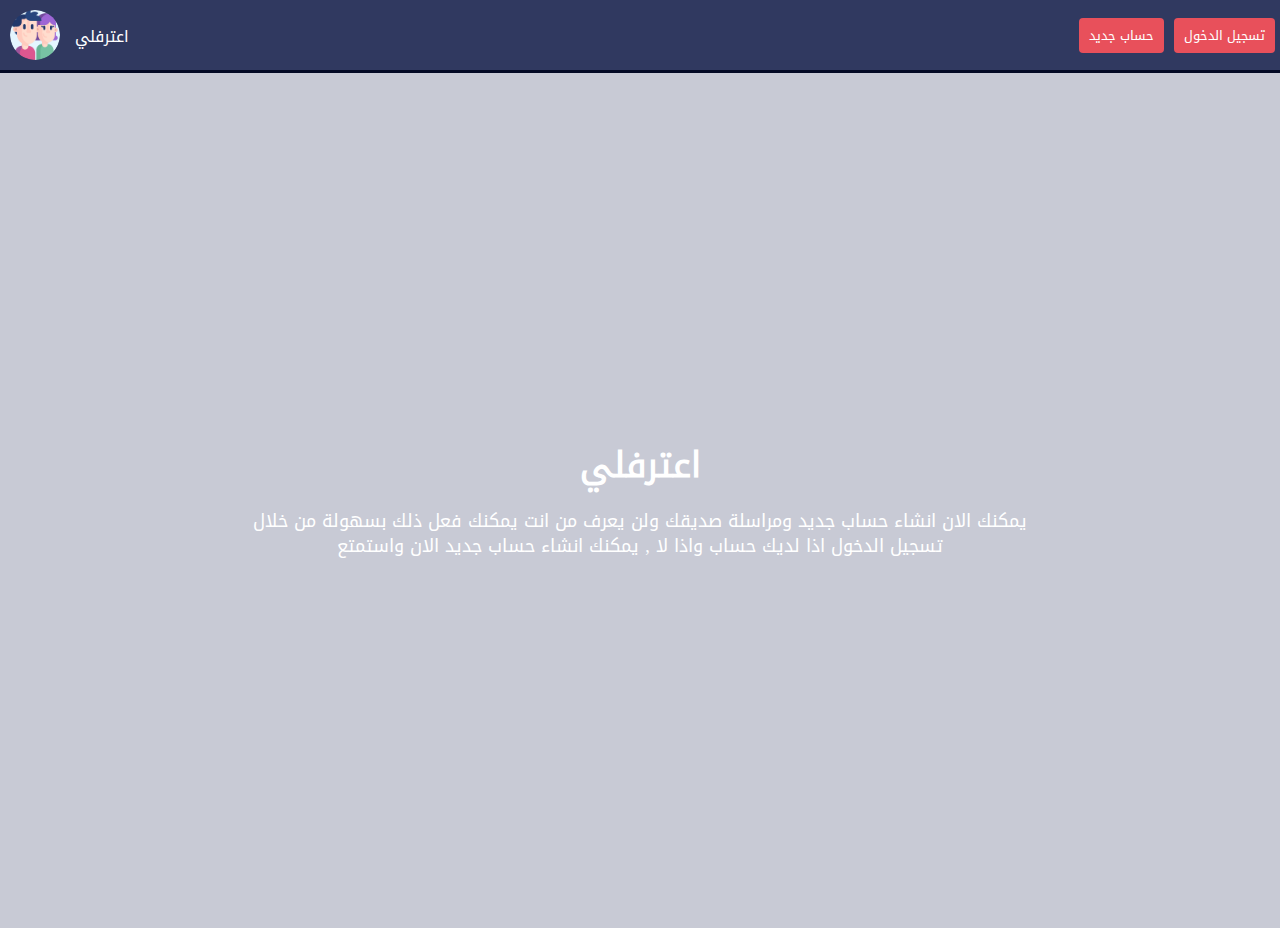
<file: index.html>
<!DOCTYPE html>
<html lang="en">
<head>
    <meta charset="UTF-8">
    <meta name="viewport" content="width=device-width, initial-scale=1.0">
    <meta name="description" content="قم بارسال اعتراف من قلبك لصديقك او لشخص ما تود ان تعترف له بشيء ما بداخلك بدون معرفة من انت">
    <meta http-equiv="X-UA-Compatible" content="IE=7">
    <meta http-equiv="X-UA-Compatible" content="ie=edge">
    <meta name="keywords" content="love crush i love you Aietaraf li aietaraf li aietaraf  heart">
    <link rel="icon" href="./img/couple.png" type="image/png">
    <link rel="stylesheet" href="./style/style.css">
    <title>Aietaraf li || اعترفلي</title>
</head>
<body>
    <header>
<div class="logo">
    <a href="#">
        <img src="./img/couple.png" alt="logo">
        اعترفلي
    </a>
</div>
<div class="reg">
    <button class="btn-sign-in">
        <a href="./login/">تسجيل الدخول</a>
    </button>
    <button class="btn-sign-up">
        <a href="./new-account&new-user">حساب جديد</a>
    </button>
</div>
    </header>

    <div class="banner">
        <div class="banner-content">
            <div >
                <h1>اعترفلي</h1>
                <p>
                   يمكنك الان انشاء حساب جديد ومراسلة صديقك   
                ولن يعرف من انت يمكنك فعل ذلك بسهولة من خلال تسجيل الدخول اذا لديك حساب واذا لا , يمكنك انشاء حساب جديد الان واستمتع 
                </p>
            </div>
        </div>
    </div>
    <script>
        document.addEventListener('contextmenu', function(e) {
e.preventDefault();
});
document.onkeydown = function(e) {
if(event.keyCode == 123) {
return false;
}
if(e.ctrlKey && e.shiftKey && e.keyCode == 'I'.charCodeAt(0)) {
return false;
}
if(e.ctrlKey && e.shiftKey && e.keyCode == 'C'.charCodeAt(0)) {
return false;
}
if(e.ctrlKey && e.shiftKey && e.keyCode == 'J'.charCodeAt(0)) {
return false;
}
if(e.ctrlKey && e.keyCode == 'U'.charCodeAt(0)) {
return false;
}
if(e.ctrlKey && e.keyCode == 'S'.charCodeAt(0)) {
return false;
}
}
    </script>
</body>
</html>
</file>
<file: style/style.css>
@font-face {
    font-family: 'kufi-arabic';
    src: url('/NotoKufiArabic-Regular.ttf');
    font-weight: normal;
    font-style: normal;
}
*{
    margin: 0;
    padding: 0;
}
body{
    box-sizing: border-box;
    -webkit-box-sizing: border-box;
    -moz-box-sizing: border-box;
    -ms-box-sizing: border-box;
    -o-box-sizing: border-box;
    overflow: hidden auto;
    scroll-behavior: smooth;
    background: white;
    font-family: 'kufi-arabic';
    user-select: none;
}
::-webkit-scrollbar{
    width: 8px;
}
::-webkit-scrollbar-thumb{
    background: #e8505b;
}
header{
    width: 100%;
    position: relative;
    background: #303960;
    display: flex;
    align-items: center;
    justify-content: space-between;
    border-bottom: 3px solid #040a25;
    z-index: 100;
}
header div{
    width: 50% !important;
}
header a{
    color: white;
    text-decoration: none;
}
header img{
    width: 50px;
    height: 50px;
    border-radius: 100px;
    margin: 10px;
    vertical-align: middle;
}
.reg button{
    padding: 5px 10px;
    border-radius: 4px;
    background: #e8505b;
    color: white;
    font-family: 'kufi-arabic';
    border: none; 
    float: right;
    margin: 5px;
    transition: .5s ease-in-out;
    -webkit-transition: .5s ease-in-out;
    -moz-transition: .5s ease-in-out;
    -ms-transition: .5s ease-in-out;
    -o-transition: .5s ease-in-out;
}
.controls-page-mood{
    position: fixed;
    top: 40%;
    left: 0;
    background: grey;
    width: 150px;
    padding: 5px;
    display: inline-flex;
    align-items: center;
    justify-content: space-evenly;
    color: white;
    background: #303960;
    display: none;

}
.controls-page-mood input{
    display: none;
}
.controls-page-mood label{
    width: 30%;
    height: 20px;
    background: #fff;
    border-radius: 100px;
    display: block;
    position: relative;
}
.controls-page-mood label span{
    width: 50%;
    height: 90%;
    border-radius: 100px;
    background: #303960;
    display: block;
    position: absolute;
    top: 1px;
    left: 2px;
    cursor: pointer;
    transition: .5s ease-in-out;
    -webkit-transition: .5s ease-in-out;
    -moz-transition: .5s ease-in-out;
    -ms-transition: .5s ease-in-out;
    -o-transition: .5s ease-in-out;
}
.controls-page-mood input:checked ~ label span{
    left: 20px;
}
.cookies{
    position: fixed;
    bottom: 0;
    left: 0;
    right: 0;
    border-radius: 10px 10px 0 0;
    background: #e8ebfa;
    width: 100%;
    height: auto;
    display: none;
}
.cookies p{
    padding: 10px;
    text-align: center;
}
.btn-cookie{
    padding: 5px 10px;
    border-radius: 4px;
    background: #303960;
    color: white;
    font-family: 'kufi-arabic';
    border: none; 
    margin: 5px;
    transition: .5s ease-in-out;
    -webkit-transition: .5s ease-in-out;
    -moz-transition: .5s ease-in-out;
    -ms-transition: .5s ease-in-out;
    -o-transition: .5s ease-in-out;
    display: block;
    margin: 10px auto;outline: none;
    cursor: pointer;
}
.banner{
    width: 100%;
    height: 95vh;
    background: url('https://images.pexels.com/photos/773124/pexels-photo-773124.jpeg?auto=compress&cs=tinysrgb&dpr=2&h=650&w=940');
    background-repeat: no-repeat;
    background-size: 100% 100%;
    color: white;
}
.banner-content{
    width: 100%;
    height: 100%;
    background: #30396044;
    color: white;
    display: flex;
    align-items: center;
    justify-content: center;
    text-align: center;
}
.banner-content div{
    width: 800px;
}
.banner-content h1{
    font-size: 35px;
}
.banner-content p{
    font-size: 18px;
    line-height: 25px;
    padding: 10px;
}
.container{
    width: 100%;
    height: 91.8vh;
}
.box{
    width: 500px;
    height: auto;
    background: white;
    border-radius: 10px;
    box-shadow: 0 0 100px rgb(224, 224, 224);
    padding-bottom: 20px;
    position: relative;
    display: block;
    margin: 70px auto;
}
.box:after{
    position: absolute;
    content: '';
    width: 50%;
    height: 4px;
    background: #303960;
    border-radius: 100px;
    margin: 10px auto;
    bottom: 0;
    left: 25%;
}
.aietaraf-img{
    width: 80px;
    height: 150px;
    display: flex;
    justify-content: center;
    align-items: center;
    margin: 10px auto;
    margin-top: 0 !important;
}
.aietaraf-img img{
    width: 80px;
    height: 80px;
    border-radius: 100px;
}
.box h1{
    font-size: 20px;
    font-weight: lighter;
    padding: 10px;
    text-align: center;
    margin-top: -40px;
}
.group-form{
    width: 90%;
    display: block;
    margin: 10px auto;
    /* background: grey; */
    position: relative;
    direction: rtl;
}
.box p{
    text-align: center;
    padding: 5px;
    color: #e8505b;
}
.group-form input{
    display: block;
    font-family: 'kufi-arabic';
    padding: 10px;
    width: 95%;
    border: none;
    outline: none;
    background: #e8ebfa;
    border-radius: 5px;
    margin: auto;
}
.group-form label{
    padding: 5px;
    text-align: right !important;
}
.group-form textarea{
    display: block;
    margin: auto;
    font-family: 'kufi-arabic';
    padding: 10px;
    width: 95%;
    height: 150px;
    border: none;
    outline: none;
    background: #e8ebfa;
    border-radius: 5px;
    resize: none;
}
.btn-submit{
    padding: 5px 10px;
    border-radius: 4px;
    width: 50%;
    background: #303960;
    color: white;
    font-family: 'kufi-arabic';
    border: none; 
    margin: 5px;
    transition: .5s ease-in-out;
    -webkit-transition: .5s ease-in-out;
    -moz-transition: .5s ease-in-out;
    -ms-transition: .5s ease-in-out;
    -o-transition: .5s ease-in-out;
    display: block;
    margin: 10px auto;outline: none;
    cursor: pointer;
}
@media only screen and (max-width:550px){
    .box{
        width: 90%;
    }
}
@media only screen and (max-width:767px){
    .banner{
        background: url('https://images.pexels.com/photos/1694649/pexels-photo-1694649.jpeg?auto=compress&cs=tinysrgb&dpr=2&h=650&w=940');
        background-repeat: no-repeat;
        background-size: 100% 100%;
    }
}
</file>
